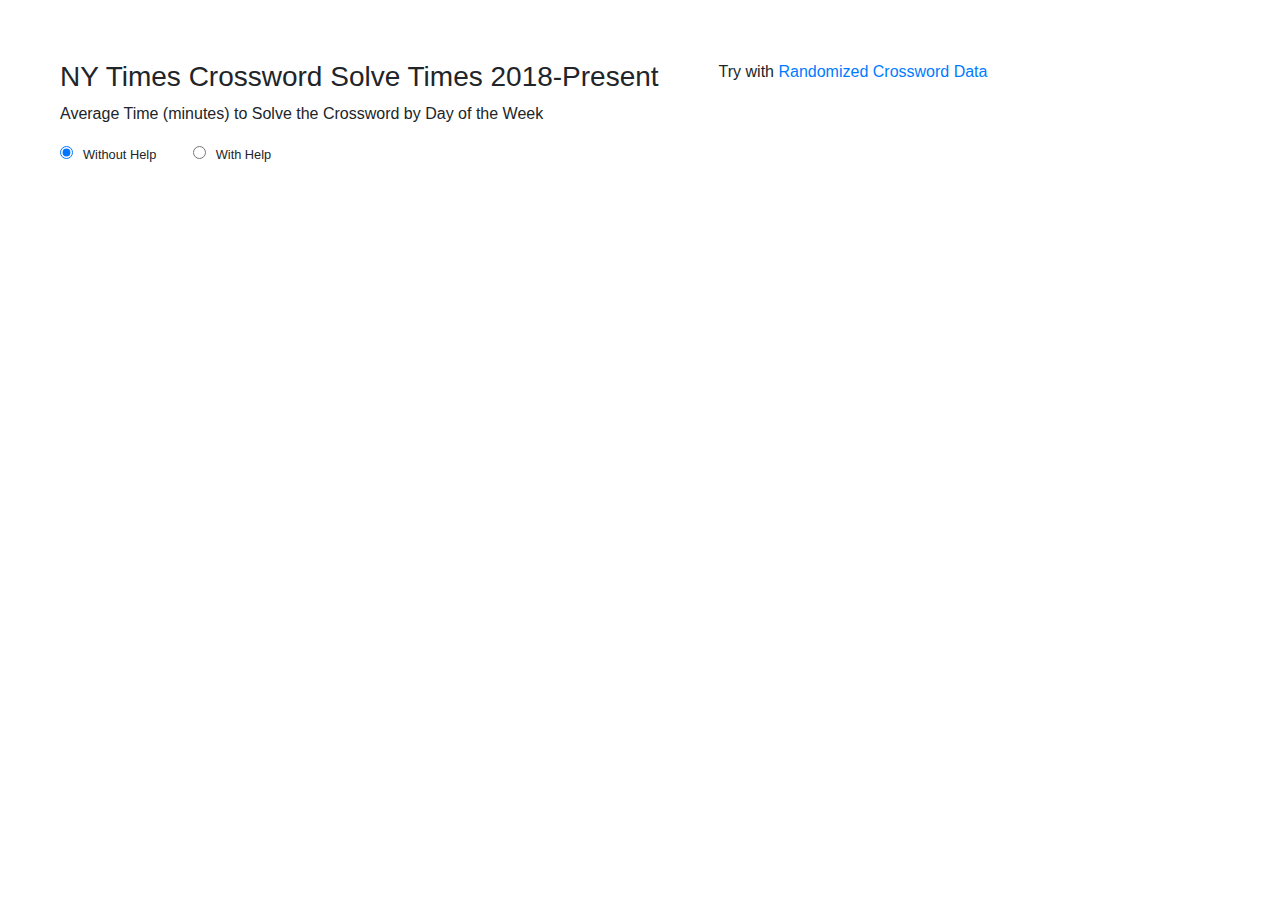
<file: index_actual_data.html>
<html>
  <head>
    <link rel="stylesheet" href="https://stackpath.bootstrapcdn.com/bootstrap/4.3.1/css/bootstrap.min.css" integrity="sha384-ggOyR0iXCbMQv3Xipma34MD+dH/1fQ784/j6cY/iJTQUOhcWr7x9JvoRxT2MZw1T" crossorigin="anonymous">
    <script src="https://code.jquery.com/jquery-3.3.1.slim.min.js" integrity="sha384-q8i/X+965DzO0rT7abK41JStQIAqVgRVzpbzo5smXKp4YfRvH+8abtTE1Pi6jizo" crossorigin="anonymous"></script>
    <script src="https://cdnjs.cloudflare.com/ajax/libs/popper.js/1.14.7/umd/popper.min.js" integrity="sha384-UO2eT0CpHqdSJQ6hJty5KVphtPhzWj9WO1clHTMGa3JDZwrnQq4sF86dIHNDz0W1" crossorigin="anonymous"></script>
    <script src="https://stackpath.bootstrapcdn.com/bootstrap/4.3.1/js/bootstrap.min.js" integrity="sha384-JjSmVgyd0p3pXB1rRibZUAYoIIy6OrQ6VrjIEaFf/nJGzIxFDsf4x0xIM+B07jRM" crossorigin="anonymous"></script>

    <script src="https://d3js.org/d3.v4.min.js"></script>
    <style>
      html {
        font-family: 'Futura', sans-serif;
      }
      .header {
        margin-top: 60px;
        margin-left: 60px;
        text-align: left;
      }
      input {
        margin-right: 10px;
      }
      .form-check-label {
        font-size: 0.8em;
        margin-right: 20px;
      }
    </style>
  </head>
  <body>
    <div class ='container-fluid'>
      <div class='row'>
        <div id="chart">
          <div class='header'>
            <h3>NY Times Crossword Solve Times 2018-Present</h3>
            
            <p>Average Time (minutes) to Solve the Crossword by Day of the Week</p>
            <div class="form-check-inline">
              <label class="form-check-label">
                <input style="display: inline" type="radio" name="solved" value="1" checked>Without Help
              </label>
            </div>
            <div class="form-check-inline">
              <label class="form-check-label">
                <input type="radio" name="solved" value="2">With Help
              </label>
              

            </div>
            
          </div>
         
        </div>
        <div class='header'>
            <h7>Try with <a href="https://github.com/brandonopdx/brandonopdx.github.io/blob/master/index_random.html"> Randomized Crossword Data</a></h7>
          </div>
      </div>
    </div>
   
    <script>
      var glines
      var mouseG
      var tooltip


      var parseDate = d3.timeParse("%Y-%m")
      var monthNames = ["Jan", "Feb", "Mar", "Apr", "May", "Jun", "Jul", "Aug", "Sept", "Oct", "Nov", "Dec"]
    
      //size of the overall box
      var margin = {top: 80, right: 200, bottom: 40, left: 80}
      var width = 1400 - margin.left - margin.right
      var height = 600 - margin.top - margin.bottom 
     
      //thickness of the lines
      var lineOpacity = 1
      var lineStroke = "3px"

      var axisPad = 10 // axis formatting
      var R = 6 //legend marker

      var category = ["Monday", "Tuesday", "Wednesday", "Thursday","Sunday"]
      // colors are in order of the days declared above. find some better colors
      var color = d3.scaleOrdinal()
        .domain(category)
        .range(['#1F77B4', '#FF7F0E', '#2CA02C', '#D62728', '#9467BD'])

      d3.csv("cross_data_dynamic.csv", data => {

        var res = data.map((d,i) => {
          return {
            date : parseDate(d.month),
            solved : +d.solved,
            day_of_week : d.day_of_week,
            avg_solve_time : +d.avg_solve_time
          }
        })

        var xScale = d3.scaleTime()
          .domain(d3.extent(res, d=>d.date))
          .range([0, width])

        function roundToNearest1(x) {
          return Math.round(x / 1) * 1
        }

        var yScale = d3.scaleLinear()
          .domain([0, roundToNearest1(d3.max(res, d => d.avg_solve_time))])
          .range([height, 0]);

        var svg = d3.select("#chart").append("svg")
          .attr("width", width + margin.left + margin.right)
          .attr("height", height + margin.top + margin.bottom)
          .append('g')
            .attr("transform", "translate(" + margin.left + "," + margin.top + ")");


        // CREATE AXES // 
        // render axis first before lines so that lines will overlay the horizontal ticks
        var xAxis = d3.axisBottom(xScale).ticks(d3.timeYear.every(1)).tickSizeOuter(axisPad*2).tickSizeInner(axisPad*2)
        var yAxis = d3.axisLeft(yScale).ticks(10, "s").tickSize(-width) //horizontal ticks across svg width

        svg.append("g")
          .attr("class", "x axis")
          .attr("transform", `translate(0, ${height})`)
          .call(xAxis)
          .call(g => {
            var years = xScale.ticks(d3.timeYear.every(1))
            var xshift = (width/(years.length))/2 
            g.selectAll("text").attr("transform", `translate(${xshift}, 0)`) //shift tick labels to middle of interval
              .style("text-anchor", "middle")
              .attr("y", axisPad)
              .attr('fill', '#000000')
              .style("font-size", 12)

            g.selectAll("line")
              .attr('stroke', '#A9A9A9')
  
            g.select(".domain")
              .attr('stroke', '#A9A9A9')

          })

        svg.append("g")
          .attr("class", "y axis")
          .call(yAxis)
          .call(g => {
            g.selectAll("text")
            .style("text-anchor", "middle")
            .attr("x", -axisPad*2)
            .attr('fill', '#000000')
            .style("font-size", 12)

            g.selectAll("line")
              .attr('stroke', '#A9A9A9')
              .attr('stroke-width', 0.7) // make horizontal tick thinner and lighter so that line paths can stand out
              .attr('opacity', 0.3)

            g.select(".domain").remove()

           })
          .append('text')
            .attr('x', 50)
            .attr("y", -20)
            .attr("fill", "#000000")
            .text("Avg Solve Time")
            .style("font-size", 12)


        // CREATE LEGEND // 
        var svgLegend = svg.append('g')
            .attr('class', 'gLegend')
            .attr("transform", "translate(" + (width + 20) + "," + 0 + ")")

        var legend = svgLegend.selectAll('.legend')
          .data(category)
          .enter().append('g')
            .attr("class", "legend")
            .attr("transform", function (d, i) {return "translate(0," + i * 20 + ")"})

        legend.append("circle")
            .attr("class", "legend-node")
            .attr("cx", 0)
            .attr("cy", 0)
            .attr("r", R)
            .style("fill", d=>color(d))

        legend.append("text")
            .attr("class", "legend-text")
            .attr("x", R*2)
            .attr("y", R/2)
            .style("fill", "#696969")
            .style("font-size", 14)
            .text(d=>d)

        // line generator 
        var line = d3.line()
          .x(d => xScale(d.date))
          .y(d => yScale(d.avg_solve_time))

        renderChart(1) // inital chart render (set default to Bidding Exercise 1 data)

        // Update chart when radio button is selected
        d3.selectAll(("input[name='solved']")).on('change', function(){
          updateChart(this.value)
        })

        function updateChart(solved) {

          var resNew = res.filter(d=>d.solved == parseInt(solved))

          var res_nested = d3.nest()
            .key(d=>d.day_of_week)
            .entries(resNew)

          glines.select('.line') //select line path within line-group (which represents a vehicle category), then bind new data 
            .data(res_nested)
            .transition().duration(1500)
            .attr('d', function(d) {
              return line(d.values)
            })

          mouseG.selectAll('.mouse-per-line')
            .data(res_nested)

          mouseG.on('mousemove', function () { 
              var mouse = d3.mouse(this)
              updateTooltipContent(mouse, res_nested)
            })
        }

        function renderChart(solved) {

          var resNew = res.filter(d=>d.solved == parseInt(solved))

          var res_nested = d3.nest() // necessary to nest data so that keys represent each vehicle category
            .key(d=>d.day_of_week)
            .entries(resNew)

          // APPEND MULTIPLE LINES //
          var lines = svg.append('g')
            .attr('class', 'lines')

          glines = lines.selectAll('.line-group')
            .data(res_nested).enter()
            .append('g')
            .attr('class', 'line-group')

          glines  
            .append('path')
              .attr('class', 'line')  
              .attr('d', d => line(d.values))
              .style('stroke', (d, i) => color(i))
              .style('fill', 'none')
              .style('opacity', lineOpacity)
              .style('stroke-width', lineStroke)


          // APPEND CIRCLE MARKERS //
          //var gcircle = lines.selectAll("circle-group")
            //.data(res_nested).enter()
            //.append("g")
            //.attr('class', 'circle-group')

          //gcircle.selectAll("circle")
            //.data(d => d.values).enter()
            //.append("g")
            //.attr("class", "circle")  
            //.append("circle")
            //.attr("cx", d => xScale(d.date))
            //.attr("cy", d => yScale(d.avg_solve_time))
            //.attr("r", 2)

          // CREATE HOVER TOOLTIP WITH VERTICAL LINE //
          tooltip = d3.select("#chart").append("div")
            .attr('id', 'tooltip')
            .style('position', 'absolute')
            .style("background-color", "#F5F5F5")
            .style('padding', 6)
            .style('display', 'none')

          mouseG = svg.append("g")
            .attr("class", "mouse-over-effects");

          mouseG.append("path") // create vertical line to follow mouse
            .attr("class", "mouse-line")
            .style("stroke", "#A9A9A9")
            .style("stroke-width", lineStroke)
            .style("opacity", "0");

          var lines = document.getElementsByClassName('line');

          var mousePerLine = mouseG.selectAll('.mouse-per-line')
            .data(res_nested)
            .enter()
            .append("g")
            .attr("class", "mouse-per-line");

          mousePerLine.append("circle")
            .attr("r", 4)
            .style("stroke", function (d) {
              return color(d.key)
            })
            .style("fill", "none")
            .style("stroke-width", lineStroke)
            .style("opacity", "0");

          mouseG.append('svg:rect') // append a rect to catch mouse movements on canvas
            .attr('width', width) 
            .attr('height', height)
            .attr('fill', 'none')
            .attr('pointer-events', 'all')
            .on('mouseout', function () { // on mouse out hide line, circles and text
              d3.select(".mouse-line")
                .style("opacity", "0");
              d3.selectAll(".mouse-per-line circle")
                .style("opacity", "0");
              d3.selectAll(".mouse-per-line text")
                .style("opacity", "0");
              d3.selectAll("#tooltip")
                .style('display', 'none')

            })
            .on('mouseover', function () { // on mouse in show line, circles and text
              d3.select(".mouse-line")
                .style("opacity", "1");
              d3.selectAll(".mouse-per-line circle")
                .style("opacity", "1");
              d3.selectAll("#tooltip")
                .style('display', 'block')
            })
            .on('mousemove', function () { // update tooltip content, line, circles and text when mouse moves
              var mouse = d3.mouse(this)

              d3.selectAll(".mouse-per-line")
                .attr("transform", function (d, i) {
                  var xDate = xScale.invert(mouse[0]) // use 'invert' to get date corresponding to distance from mouse position relative to svg
                  var bisect = d3.bisector(function (d) { return d.date; }).left // retrieve row index of date on parsed csv
                  var idx = bisect(d.values, xDate);

                  d3.select(".mouse-line")
                    .attr("d", function () {
                      var data = "M" + xScale(d.values[idx].date) + "," + (height);
                      data += " " + xScale(d.values[idx].date) + "," + 0;
                      return data;
                    });
                  return "translate(" + xScale(d.values[idx].date) + "," + yScale(d.values[idx].avg_solve_time) + ")";

                });

              updateTooltipContent(mouse, res_nested)

            })

          }

      function updateTooltipContent(mouse, res_nested) {

        sortingObj = []
        res_nested.map(d => {
          var xDate = xScale.invert(mouse[0])
          var bisect = d3.bisector(function (d) { return d.date; }).left
          var idx = bisect(d.values, xDate)
          sortingObj.push({key: d.values[idx].day_of_week, avg_solve_time: d.values[idx].avg_solve_time, solved: d.values[idx].solved, year: d.values[idx].date.getFullYear(), month: monthNames[d.values[idx].date.getMonth()]})
        })

        sortingObj.sort(function(x, y){
           return d3.descending(x.avg_solve_time, y.avg_solve_time);
        })

        var sortingArr = sortingObj.map(d=> d.key)

        var res_nested1 = res_nested.slice().sort(function(a, b){
          return sortingArr.indexOf(a.key) - sortingArr.indexOf(b.key) // rank vehicle category based on price of avg_solve_time
        })

        tooltip.html(sortingObj[0].month + "-" + sortingObj[0].year  )
          .style('display', 'block')
          .style('left', d3.event.pageX + 20)
          .style('top', d3.event.pageY - 20)
          .style('font-size', 14)
          .selectAll()
          .data(res_nested1).enter() // for each vehicle category, list out name and price of avg_solve_time
          .append('div')
          .style('color', d => {
            return color(d.key)
          })
          .style('font-size', 10)
          .html(d => {
            var xDate = xScale.invert(mouse[0])
            var bisect = d3.bisector(function (d) { return d.date; }).left
            var idx = bisect(d.values, xDate)
            return d.key.substring(0, 3) + ": "  + d.values[idx].avg_solve_time.toString()
          })
      }

    })

    </script>
  </body>
</html>
</file>
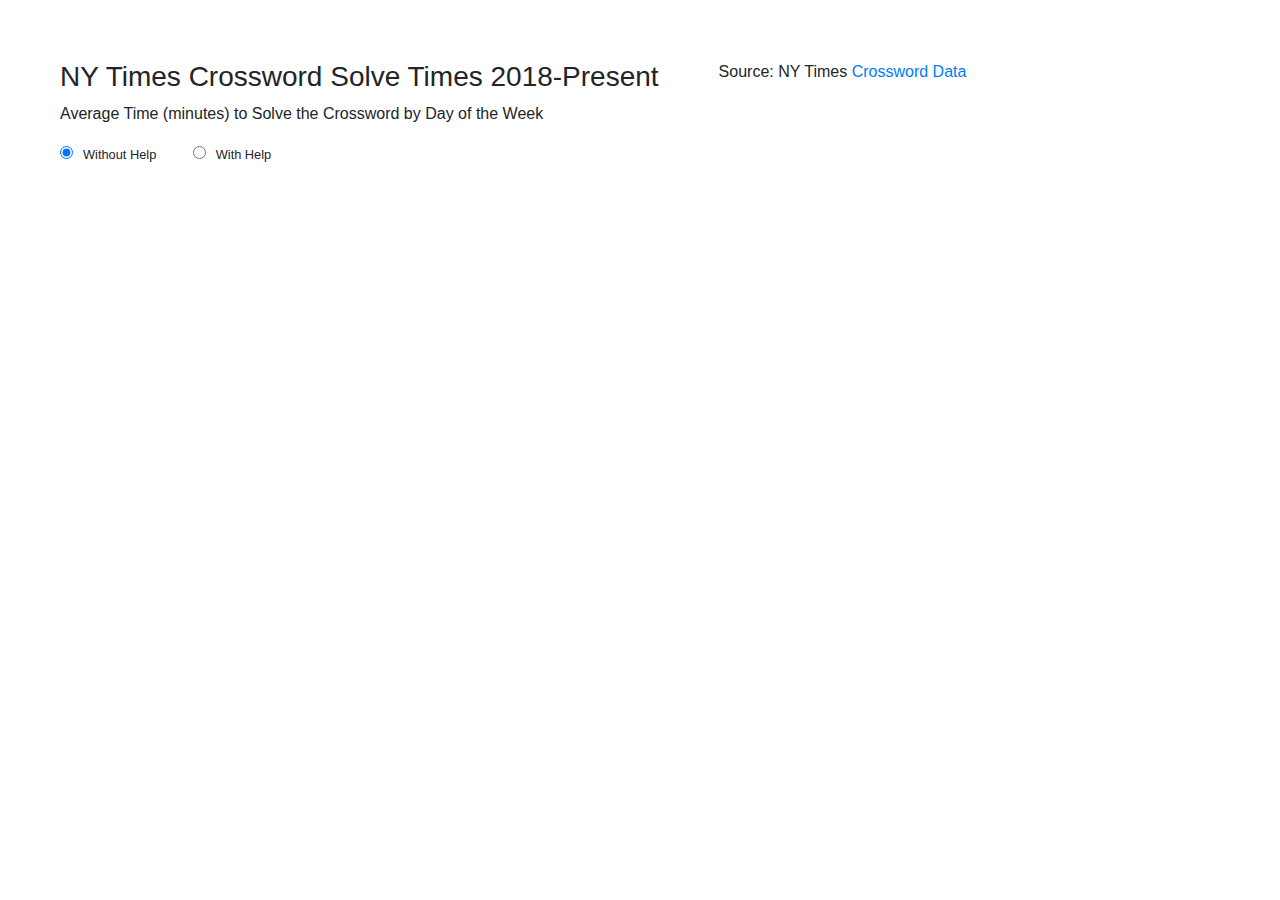
<file: index_crossword.html>
<html>
  <head>
    <link rel="stylesheet" href="https://stackpath.bootstrapcdn.com/bootstrap/4.3.1/css/bootstrap.min.css" integrity="sha384-ggOyR0iXCbMQv3Xipma34MD+dH/1fQ784/j6cY/iJTQUOhcWr7x9JvoRxT2MZw1T" crossorigin="anonymous">
    <script src="https://code.jquery.com/jquery-3.3.1.slim.min.js" integrity="sha384-q8i/X+965DzO0rT7abK41JStQIAqVgRVzpbzo5smXKp4YfRvH+8abtTE1Pi6jizo" crossorigin="anonymous"></script>
    <script src="https://cdnjs.cloudflare.com/ajax/libs/popper.js/1.14.7/umd/popper.min.js" integrity="sha384-UO2eT0CpHqdSJQ6hJty5KVphtPhzWj9WO1clHTMGa3JDZwrnQq4sF86dIHNDz0W1" crossorigin="anonymous"></script>
    <script src="https://stackpath.bootstrapcdn.com/bootstrap/4.3.1/js/bootstrap.min.js" integrity="sha384-JjSmVgyd0p3pXB1rRibZUAYoIIy6OrQ6VrjIEaFf/nJGzIxFDsf4x0xIM+B07jRM" crossorigin="anonymous"></script>

    <script src="https://d3js.org/d3.v4.min.js"></script>
    <style>
      html {
        font-family: 'Futura', sans-serif;
      }
      .header {
        margin-top: 60px;
        margin-left: 60px;
        text-align: left;
      }
      input {
        margin-right: 10px;
      }
      .form-check-label {
        font-size: 0.8em;
        margin-right: 20px;
      }
    </style>
  </head>
  <body>
    <div class ='container-fluid'>
      <div class='row'>
        <div id="chart">
          <div class='header'>
            <h3>NY Times Crossword Solve Times 2018-Present</h3>
            
            <p>Average Time (minutes) to Solve the Crossword by Day of the Week</p>
            <div class="form-check-inline">
              <label class="form-check-label">
                <input style="display: inline" type="radio" name="solved" value="1" checked>Without Help
              </label>
            </div>
            <div class="form-check-inline">
              <label class="form-check-label">
                <input type="radio" name="solved" value="2">With Help
              </label>
              

            </div>
            
          </div>
         
        </div>
        <div class='header'>
            <h7>Source: NY Times <a href="https://github.com/mattdodge/nyt-crossword-stats"> Crossword Data</a></h7>
          </div>
      </div>
    </div>
   
    <script>
      var glines
      var mouseG
      var tooltip


      var parseDate = d3.timeParse("%Y-%m")
      var monthNames = ["Jan", "Feb", "Mar", "Apr", "May", "Jun", "Jul", "Aug", "Sept", "Oct", "Nov", "Dec"]
    
      //size of the overall box
      var margin = {top: 80, right: 200, bottom: 40, left: 80}
      var width = 1400 - margin.left - margin.right
      var height = 600 - margin.top - margin.bottom 
     
      //thickness of the lines
      var lineOpacity = 1
      var lineStroke = "3px"

      var axisPad = 10 // axis formatting
      var R = 6 //legend marker

      var category = ["Monday", "Tuesday", "Wednesday", "Thursday","Sunday"]
      // colors are in order of the days declared above. find some better colors
      var color = d3.scaleOrdinal()
        .domain(category)
        .range(['#1F77B4', '#FF7F0E', '#2CA02C', '#D62728', '#9467BD'])

      d3.csv("cross_data_dynamic.csv", data => {

        var res = data.map((d,i) => {
          return {
            date : parseDate(d.month),
            solved : +d.solved,
            day_of_week : d.day_of_week,
            avg_solve_time : +d.avg_solve_time
          }
        })

        var xScale = d3.scaleTime()
          .domain(d3.extent(res, d=>d.date))
          .range([0, width])

        function roundToNearest1(x) {
          return Math.round(x / 1) * 1
        }

        var yScale = d3.scaleLinear()
          .domain([0, roundToNearest1(d3.max(res, d => d.avg_solve_time))])
          .range([height, 0]);

        var svg = d3.select("#chart").append("svg")
          .attr("width", width + margin.left + margin.right)
          .attr("height", height + margin.top + margin.bottom)
          .append('g')
            .attr("transform", "translate(" + margin.left + "," + margin.top + ")");


        // CREATE AXES // 
        // render axis first before lines so that lines will overlay the horizontal ticks
        var xAxis = d3.axisBottom(xScale).ticks(d3.timeYear.every(1)).tickSizeOuter(axisPad*2).tickSizeInner(axisPad*2)
        var yAxis = d3.axisLeft(yScale).ticks(10, "s").tickSize(-width) //horizontal ticks across svg width

        svg.append("g")
          .attr("class", "x axis")
          .attr("transform", `translate(0, ${height})`)
          .call(xAxis)
          .call(g => {
            var years = xScale.ticks(d3.timeYear.every(1))
            var xshift = (width/(years.length))/2 
            g.selectAll("text").attr("transform", `translate(${xshift}, 0)`) //shift tick labels to middle of interval
              .style("text-anchor", "middle")
              .attr("y", axisPad)
              .attr('fill', '#000000')
              .style("font-size", 12)

            g.selectAll("line")
              .attr('stroke', '#A9A9A9')
  
            g.select(".domain")
              .attr('stroke', '#A9A9A9')

          })

        svg.append("g")
          .attr("class", "y axis")
          .call(yAxis)
          .call(g => {
            g.selectAll("text")
            .style("text-anchor", "middle")
            .attr("x", -axisPad*2)
            .attr('fill', '#000000')
            .style("font-size", 12)

            g.selectAll("line")
              .attr('stroke', '#A9A9A9')
              .attr('stroke-width', 0.7) // make horizontal tick thinner and lighter so that line paths can stand out
              .attr('opacity', 0.3)

            g.select(".domain").remove()

           })
          .append('text')
            .attr('x', 50)
            .attr("y", -20)
            .attr("fill", "#000000")
            .text("Avg Solve Time")
            .style("font-size", 12)


        // CREATE LEGEND // 
        var svgLegend = svg.append('g')
            .attr('class', 'gLegend')
            .attr("transform", "translate(" + (width + 20) + "," + 0 + ")")

        var legend = svgLegend.selectAll('.legend')
          .data(category)
          .enter().append('g')
            .attr("class", "legend")
            .attr("transform", function (d, i) {return "translate(0," + i * 20 + ")"})

        legend.append("circle")
            .attr("class", "legend-node")
            .attr("cx", 0)
            .attr("cy", 0)
            .attr("r", R)
            .style("fill", d=>color(d))

        legend.append("text")
            .attr("class", "legend-text")
            .attr("x", R*2)
            .attr("y", R/2)
            .style("fill", "#696969")
            .style("font-size", 14)
            .text(d=>d)

        // line generator 
        var line = d3.line()
          .x(d => xScale(d.date))
          .y(d => yScale(d.avg_solve_time))

        renderChart(1) // inital chart render (set default to Bidding Exercise 1 data)

        // Update chart when radio button is selected
        d3.selectAll(("input[name='solved']")).on('change', function(){
          updateChart(this.value)
        })

        function updateChart(solved) {

          var resNew = res.filter(d=>d.solved == parseInt(solved))

          var res_nested = d3.nest()
            .key(d=>d.day_of_week)
            .entries(resNew)

          glines.select('.line') //select line path within line-group (which represents a vehicle category), then bind new data 
            .data(res_nested)
            .transition().duration(1500)
            .attr('d', function(d) {
              return line(d.values)
            })

          mouseG.selectAll('.mouse-per-line')
            .data(res_nested)

          mouseG.on('mousemove', function () { 
              var mouse = d3.mouse(this)
              updateTooltipContent(mouse, res_nested)
            })
        }

        function renderChart(solved) {

          var resNew = res.filter(d=>d.solved == parseInt(solved))

          var res_nested = d3.nest() // necessary to nest data so that keys represent each vehicle category
            .key(d=>d.day_of_week)
            .entries(resNew)

          // APPEND MULTIPLE LINES //
          var lines = svg.append('g')
            .attr('class', 'lines')

          glines = lines.selectAll('.line-group')
            .data(res_nested).enter()
            .append('g')
            .attr('class', 'line-group')

          glines  
            .append('path')
              .attr('class', 'line')  
              .attr('d', d => line(d.values))
              .style('stroke', (d, i) => color(i))
              .style('fill', 'none')
              .style('opacity', lineOpacity)
              .style('stroke-width', lineStroke)


          // APPEND CIRCLE MARKERS //
          //var gcircle = lines.selectAll("circle-group")
            //.data(res_nested).enter()
            //.append("g")
            //.attr('class', 'circle-group')

          //gcircle.selectAll("circle")
            //.data(d => d.values).enter()
            //.append("g")
            //.attr("class", "circle")  
            //.append("circle")
            //.attr("cx", d => xScale(d.date))
            //.attr("cy", d => yScale(d.avg_solve_time))
            //.attr("r", 2)

          // CREATE HOVER TOOLTIP WITH VERTICAL LINE //
          tooltip = d3.select("#chart").append("div")
            .attr('id', 'tooltip')
            .style('position', 'absolute')
            .style("background-color", "#D3D3D3")
            .style('padding', 6)
            .style('display', 'none')

          mouseG = svg.append("g")
            .attr("class", "mouse-over-effects");

          mouseG.append("path") // create vertical line to follow mouse
            .attr("class", "mouse-line")
            .style("stroke", "#A9A9A9")
            .style("stroke-width", lineStroke)
            .style("opacity", "0");

          var lines = document.getElementsByClassName('line');

          var mousePerLine = mouseG.selectAll('.mouse-per-line')
            .data(res_nested)
            .enter()
            .append("g")
            .attr("class", "mouse-per-line");

          mousePerLine.append("circle")
            .attr("r", 4)
            .style("stroke", function (d) {
              return color(d.key)
            })
            .style("fill", "none")
            .style("stroke-width", lineStroke)
            .style("opacity", "0");

          mouseG.append('svg:rect') // append a rect to catch mouse movements on canvas
            .attr('width', width) 
            .attr('height', height)
            .attr('fill', 'none')
            .attr('pointer-events', 'all')
            .on('mouseout', function () { // on mouse out hide line, circles and text
              d3.select(".mouse-line")
                .style("opacity", "0");
              d3.selectAll(".mouse-per-line circle")
                .style("opacity", "0");
              d3.selectAll(".mouse-per-line text")
                .style("opacity", "0");
              d3.selectAll("#tooltip")
                .style('display', 'none')

            })
            .on('mouseover', function () { // on mouse in show line, circles and text
              d3.select(".mouse-line")
                .style("opacity", "1");
              d3.selectAll(".mouse-per-line circle")
                .style("opacity", "1");
              d3.selectAll("#tooltip")
                .style('display', 'block')
            })
            .on('mousemove', function () { // update tooltip content, line, circles and text when mouse moves
              var mouse = d3.mouse(this)

              d3.selectAll(".mouse-per-line")
                .attr("transform", function (d, i) {
                  var xDate = xScale.invert(mouse[0]) // use 'invert' to get date corresponding to distance from mouse position relative to svg
                  var bisect = d3.bisector(function (d) { return d.date; }).left // retrieve row index of date on parsed csv
                  var idx = bisect(d.values, xDate);

                  d3.select(".mouse-line")
                    .attr("d", function () {
                      var data = "M" + xScale(d.values[idx].date) + "," + (height);
                      data += " " + xScale(d.values[idx].date) + "," + 0;
                      return data;
                    });
                  return "translate(" + xScale(d.values[idx].date) + "," + yScale(d.values[idx].avg_solve_time) + ")";

                });

              updateTooltipContent(mouse, res_nested)

            })

          }

      function updateTooltipContent(mouse, res_nested) {

        sortingObj = []
        res_nested.map(d => {
          var xDate = xScale.invert(mouse[0])
          var bisect = d3.bisector(function (d) { return d.date; }).left
          var idx = bisect(d.values, xDate)
          sortingObj.push({key: d.values[idx].day_of_week, avg_solve_time: d.values[idx].avg_solve_time, solved: d.values[idx].solved, year: d.values[idx].date.getFullYear(), month: monthNames[d.values[idx].date.getMonth()]})
        })

        sortingObj.sort(function(x, y){
           return d3.descending(x.avg_solve_time, y.avg_solve_time);
        })

        var sortingArr = sortingObj.map(d=> d.key)

        var res_nested1 = res_nested.slice().sort(function(a, b){
          return sortingArr.indexOf(a.key) - sortingArr.indexOf(b.key) // rank vehicle category based on price of avg_solve_time
        })

        tooltip.html(sortingObj[0].month + "-" + sortingObj[0].year  )
          .style('display', 'block')
          .style('left', d3.event.pageX + 20)
          .style('top', d3.event.pageY - 20)
          .style('font-size', 14)
          .selectAll()
          .data(res_nested1).enter() // for each vehicle category, list out name and price of avg_solve_time
          .append('div')
          .style('color', d => {
            return color(d.key)
          })
          .style('font-size', 10)
          .html(d => {
            var xDate = xScale.invert(mouse[0])
            var bisect = d3.bisector(function (d) { return d.date; }).left
            var idx = bisect(d.values, xDate)
            return d.key.substring(0, 3) + ": "  + d.values[idx].avg_solve_time.toString()
          })
      }

    })

    </script>
  </body>
</html>
</file>
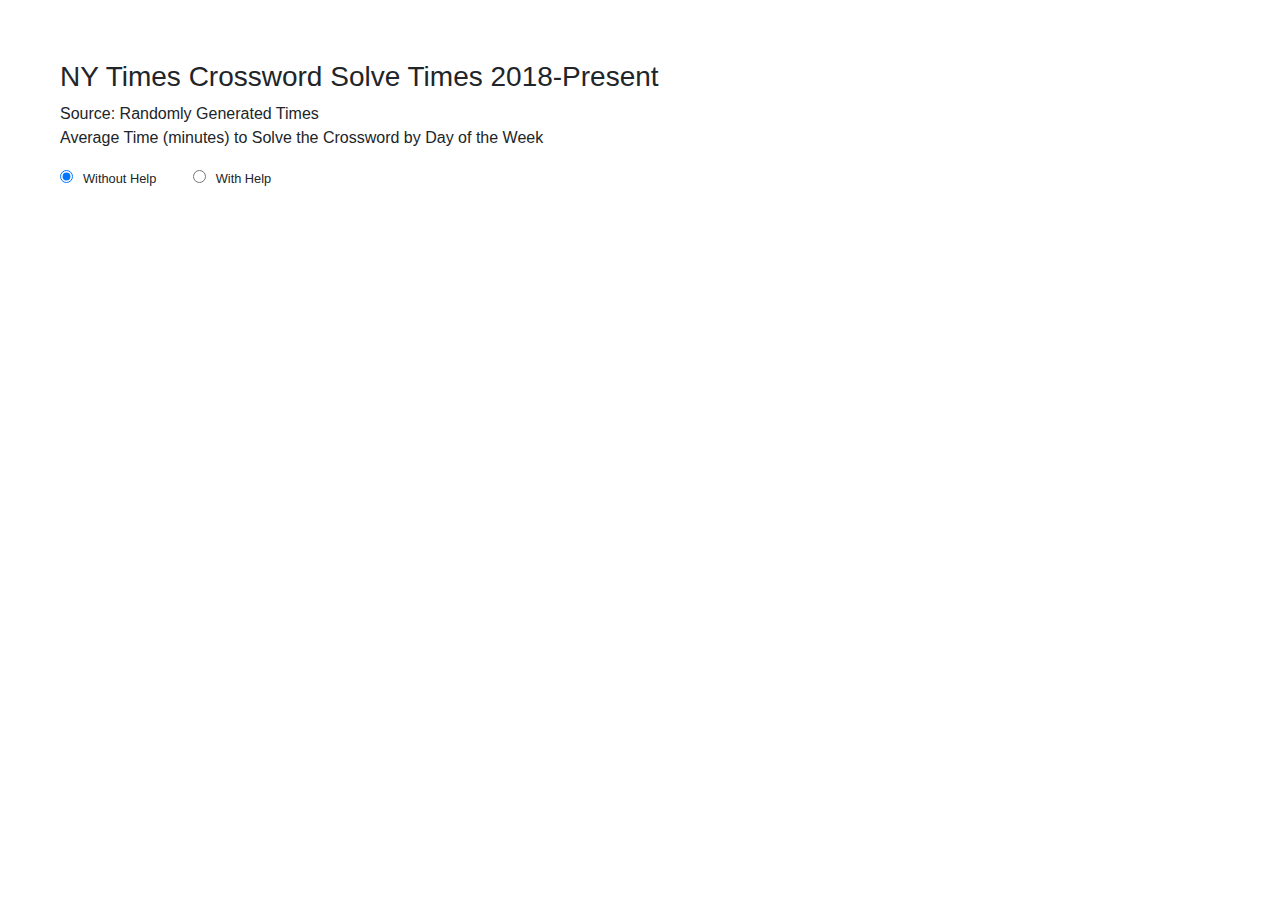
<file: index_random.html>
<!-- this is the index file for the random data -->
<html>
  <head>
    <link rel="stylesheet" href="https://stackpath.bootstrapcdn.com/bootstrap/4.3.1/css/bootstrap.min.css" integrity="sha384-ggOyR0iXCbMQv3Xipma34MD+dH/1fQ784/j6cY/iJTQUOhcWr7x9JvoRxT2MZw1T" crossorigin="anonymous">
    <script src="https://code.jquery.com/jquery-3.3.1.slim.min.js" integrity="sha384-q8i/X+965DzO0rT7abK41JStQIAqVgRVzpbzo5smXKp4YfRvH+8abtTE1Pi6jizo" crossorigin="anonymous"></script>
    <script src="https://cdnjs.cloudflare.com/ajax/libs/popper.js/1.14.7/umd/popper.min.js" integrity="sha384-UO2eT0CpHqdSJQ6hJty5KVphtPhzWj9WO1clHTMGa3JDZwrnQq4sF86dIHNDz0W1" crossorigin="anonymous"></script>
    <script src="https://stackpath.bootstrapcdn.com/bootstrap/4.3.1/js/bootstrap.min.js" integrity="sha384-JjSmVgyd0p3pXB1rRibZUAYoIIy6OrQ6VrjIEaFf/nJGzIxFDsf4x0xIM+B07jRM" crossorigin="anonymous"></script>

    <script src="https://d3js.org/d3.v4.min.js"></script>
    <style>
      html {
        font-family: 'Futura', sans-serif;
      }
      .header {
        margin-top: 60px;
        margin-left: 60px;
        text-align: left;
      }
      input {
        margin-right: 10px;
      }
      .form-check-label {
        font-size: 0.8em;
        margin-right: 20px;
      }
    </style>
  </head>
  <body>
    <div class ='container-fluid'>
      <div class='row'>
        <div id="chart">
          <div class='header'>
            <h3>NY Times Crossword Solve Times 2018-Present</h3>
            <h7>Source: Randomly Generated Times</h7>
            <p>Average Time (minutes) to Solve the Crossword by Day of the Week</p>
            <div class="form-check-inline">
              <label class="form-check-label">
                <input style="display: inline" type="radio" name="solved" value="1" checked>Without Help
              </label>
            </div>
            <div class="form-check-inline">
              <label class="form-check-label">
                <input type="radio" name="solved" value="2">With Help
              </label>
            </div>
          </div>
        </div>
      </div>
    </div>
    <script>
      var glines
      var mouseG
      var tooltip

      var parseDate = d3.timeParse("%Y-%m")
      var monthNames = ["Jan", "Feb", "Mar", "Apr", "May", "Jun", "Jul", "Aug", "Sept", "Oct", "Nov", "Dec"]
    
      //size of the overall box
      var margin = {top: 80, right: 200, bottom: 40, left: 80}
      var width = 1400 - margin.left - margin.right
      var height = 600 - margin.top - margin.bottom
     
      //thickness of the lines
      var lineOpacity = .7
      var lineStroke = "2.5px"

      var axisPad = 10 // axis formatting
      var R = 6 //legend marker

      var category = ["Monday", "Tuesday", "Wednesday", "Thursday","Sunday"]
      // colors are in order of the days declared above. find some better colors
      var color = d3.scaleOrdinal()
        .domain(category)
        .range(['#1F77B4', '#FF7F0E', '#2CA02C', '#D62728', '#9467BD'])

      d3.csv("cross_data_random.csv", data => {

        var res = data.map((d,i) => {
          return {
            date : parseDate(d.month),
            solved : +d.solved,
            day_of_week : d.day_of_week,
            avg_solve_time : +d.avg_solve_time
          }
        })

        var xScale = d3.scaleTime()
          .domain(d3.extent(res, d=>d.date))
          .range([0, width])

        function roundToNearest1(x) {
          return Math.round(x / 1) * 1
        }

        var yScale = d3.scaleLinear()
          .domain([0, roundToNearest1(d3.max(res, d => d.avg_solve_time))])
          .range([height, 0]);

        var svg = d3.select("#chart").append("svg")
          .attr("width", width + margin.left + margin.right)
          .attr("height", height + margin.top + margin.bottom)
          .append('g')
            .attr("transform", "translate(" + margin.left + "," + margin.top + ")");


        // CREATE AXES // 
        // render axis first before lines so that lines will overlay the horizontal ticks
        var xAxis = d3.axisBottom(xScale).ticks(d3.timeYear.every(1)).tickSizeOuter(axisPad*2).tickSizeInner(axisPad*2)
        var yAxis = d3.axisLeft(yScale).ticks(10, "s").tickSize(-width) //horizontal ticks across svg width

        svg.append("g")
          .attr("class", "x axis")
          .attr("transform", `translate(0, ${height})`)
          .call(xAxis)
          .call(g => {
            var years = xScale.ticks(d3.timeYear.every(1))
            var xshift = (width/(years.length))/2 
            g.selectAll("text").attr("transform", `translate(${xshift}, 0)`) //shift tick labels to middle of interval
              .style("text-anchor", "middle")
              .attr("y", axisPad)
              .attr('fill', '#000000')
              .style("font-size", 12)

            g.selectAll("line")
              .attr('stroke', '#A9A9A9')
  
            g.select(".domain")
              .attr('stroke', '#A9A9A9')

          })

        svg.append("g")
          .attr("class", "y axis")
          .call(yAxis)
          .call(g => {
            g.selectAll("text")
            .style("text-anchor", "middle")
            .attr("x", -axisPad*2)
            .attr('fill', '#000000')
            .style("font-size", 12)

            g.selectAll("line")
              .attr('stroke', '#A9A9A9')
              .attr('stroke-width', 0.7) // make horizontal tick thinner and lighter so that line paths can stand out
              .attr('opacity', 0.3)

            g.select(".domain").remove()

           })
          .append('text')
            .attr('x', 50)
            .attr("y", -20)
            .attr("fill", "#000000")
            .text("Avg Solve Time")
            .style("font-size", 12)


        // CREATE LEGEND // 
        var svgLegend = svg.append('g')
            .attr('class', 'gLegend')
            .attr("transform", "translate(" + (width + 20) + "," + 0 + ")")

        var legend = svgLegend.selectAll('.legend')
          .data(category)
          .enter().append('g')
            .attr("class", "legend")
            .attr("transform", function (d, i) {return "translate(0," + i * 20 + ")"})

        legend.append("circle")
            .attr("class", "legend-node")
            .attr("cx", 0)
            .attr("cy", 0)
            .attr("r", R)
            .style("fill", d=>color(d))

        legend.append("text")
            .attr("class", "legend-text")
            .attr("x", R*2)
            .attr("y", R/2)
            .style("fill", "#696969")
            .style("font-size", 14)
            .text(d=>d)

        // line generator 
        var line = d3.line()
          .x(d => xScale(d.date))
          .y(d => yScale(d.avg_solve_time))

        renderChart(1) // inital chart render (set default to Bidding Exercise 1 data)

        // Update chart when radio button is selected
        d3.selectAll(("input[name='solved']")).on('change', function(){
          updateChart(this.value)
        })

        function updateChart(solved) {

          var resNew = res.filter(d=>d.solved == parseInt(solved))

          var res_nested = d3.nest()
            .key(d=>d.day_of_week)
            .entries(resNew)

          glines.select('.line') //select line path within line-group (which represents a vehicle category), then bind new data 
            .data(res_nested)
            .transition().duration(2000)
            .attr('d', function(d) {
              return line(d.values)
            })

          mouseG.selectAll('.mouse-per-line')
            .data(res_nested)

          mouseG.on('mousemove', function () { 
              var mouse = d3.mouse(this)
              updateTooltipContent(mouse, res_nested)
            })
        }

        function renderChart(solved) {

          var resNew = res.filter(d=>d.solved == parseInt(solved))

          var res_nested = d3.nest() // necessary to nest data so that keys represent each vehicle category
            .key(d=>d.day_of_week)
            .entries(resNew)

          // APPEND MULTIPLE LINES //
          var lines = svg.append('g')
            .attr('class', 'lines')

          glines = lines.selectAll('.line-group')
            .data(res_nested).enter()
            .append('g')
            .attr('class', 'line-group')

          glines  
            .append('path')
              .attr('class', 'line')  
              .attr('d', d => line(d.values))
              .style('stroke', (d, i) => color(i))
              .style('fill', 'none')
              .style('opacity', lineOpacity)
              .style('stroke-width', lineStroke)


          // APPEND CIRCLE MARKERS //
          //var gcircle = lines.selectAll("circle-group")
            //.data(res_nested).enter()
            //.append("g")
            //.attr('class', 'circle-group')

          //gcircle.selectAll("circle")
            //.data(d => d.values).enter()
            //.append("g")
            //.attr("class", "circle")  
            //.append("circle")
            //.attr("cx", d => xScale(d.date))
            //.attr("cy", d => yScale(d.avg_solve_time))
            //.attr("r", 2)

          // CREATE HOVER TOOLTIP WITH VERTICAL LINE //
          tooltip = d3.select("#chart").append("div")
            .attr('id', 'tooltip')
            .style('position', 'absolute')
            .style("background-color", "#D3D3D3")
            .style('padding', 6)
            .style('display', 'none')

          mouseG = svg.append("g")
            .attr("class", "mouse-over-effects");

          mouseG.append("path") // create vertical line to follow mouse
            .attr("class", "mouse-line")
            .style("stroke", "#A9A9A9")
            .style("stroke-width", lineStroke)
            .style("opacity", "0");

          var lines = document.getElementsByClassName('line');

          var mousePerLine = mouseG.selectAll('.mouse-per-line')
            .data(res_nested)
            .enter()
            .append("g")
            .attr("class", "mouse-per-line");

          mousePerLine.append("circle")
            .attr("r", 4)
            .style("stroke", function (d) {
              return color(d.key)
            })
            .style("fill", "none")
            .style("stroke-width", lineStroke)
            .style("opacity", "0");

          mouseG.append('svg:rect') // append a rect to catch mouse movements on canvas
            .attr('width', width) 
            .attr('height', height)
            .attr('fill', 'none')
            .attr('pointer-events', 'all')
            .on('mouseout', function () { // on mouse out hide line, circles and text
              d3.select(".mouse-line")
                .style("opacity", "0");
              d3.selectAll(".mouse-per-line circle")
                .style("opacity", "0");
              d3.selectAll(".mouse-per-line text")
                .style("opacity", "0");
              d3.selectAll("#tooltip")
                .style('display', 'none')

            })
            .on('mouseover', function () { // on mouse in show line, circles and text
              d3.select(".mouse-line")
                .style("opacity", "1");
              d3.selectAll(".mouse-per-line circle")
                .style("opacity", "1");
              d3.selectAll("#tooltip")
                .style('display', 'block')
            })
            .on('mousemove', function () { // update tooltip content, line, circles and text when mouse moves
              var mouse = d3.mouse(this)

              d3.selectAll(".mouse-per-line")
                .attr("transform", function (d, i) {
                  var xDate = xScale.invert(mouse[0]) // use 'invert' to get date corresponding to distance from mouse position relative to svg
                  var bisect = d3.bisector(function (d) { return d.date; }).left // retrieve row index of date on parsed csv
                  var idx = bisect(d.values, xDate);

                  d3.select(".mouse-line")
                    .attr("d", function () {
                      var data = "M" + xScale(d.values[idx].date) + "," + (height);
                      data += " " + xScale(d.values[idx].date) + "," + 0;
                      return data;
                    });
                  return "translate(" + xScale(d.values[idx].date) + "," + yScale(d.values[idx].avg_solve_time) + ")";

                });

              updateTooltipContent(mouse, res_nested)

            })

          }

      function updateTooltipContent(mouse, res_nested) {

        sortingObj = []
        res_nested.map(d => {
          var xDate = xScale.invert(mouse[0])
          var bisect = d3.bisector(function (d) { return d.date; }).left
          var idx = bisect(d.values, xDate)
          sortingObj.push({key: d.values[idx].day_of_week, avg_solve_time: d.values[idx].avg_solve_time, solved: d.values[idx].solved, year: d.values[idx].date.getFullYear(), month: monthNames[d.values[idx].date.getMonth()]})
        })

        sortingObj.sort(function(x, y){
           return d3.descending(x.avg_solve_time, y.avg_solve_time);
        })

        var sortingArr = sortingObj.map(d=> d.key)

        var res_nested1 = res_nested.slice().sort(function(a, b){
          return sortingArr.indexOf(a.key) - sortingArr.indexOf(b.key) // rank vehicle category based on price of avg_solve_time
        })

        tooltip.html(sortingObj[0].month + "-" + sortingObj[0].year  )
          .style('display', 'block')
          .style('left', d3.event.pageX + 20)
          .style('top', d3.event.pageY - 20)
          .style('font-size', 14)
          .selectAll()
          .data(res_nested1).enter() // for each vehicle category, list out name and price of avg_solve_time
          .append('div')
          .style('color', d => {
            return color(d.key)
          })
          .style('font-size', 10)
          .html(d => {
            var xDate = xScale.invert(mouse[0])
            var bisect = d3.bisector(function (d) { return d.date; }).left
            var idx = bisect(d.values, xDate)
            return d.key.substring(0, 3) + ": "  + d.values[idx].avg_solve_time.toString()
          })
      }

    })

    </script>
  </body>
</html>
</file>
